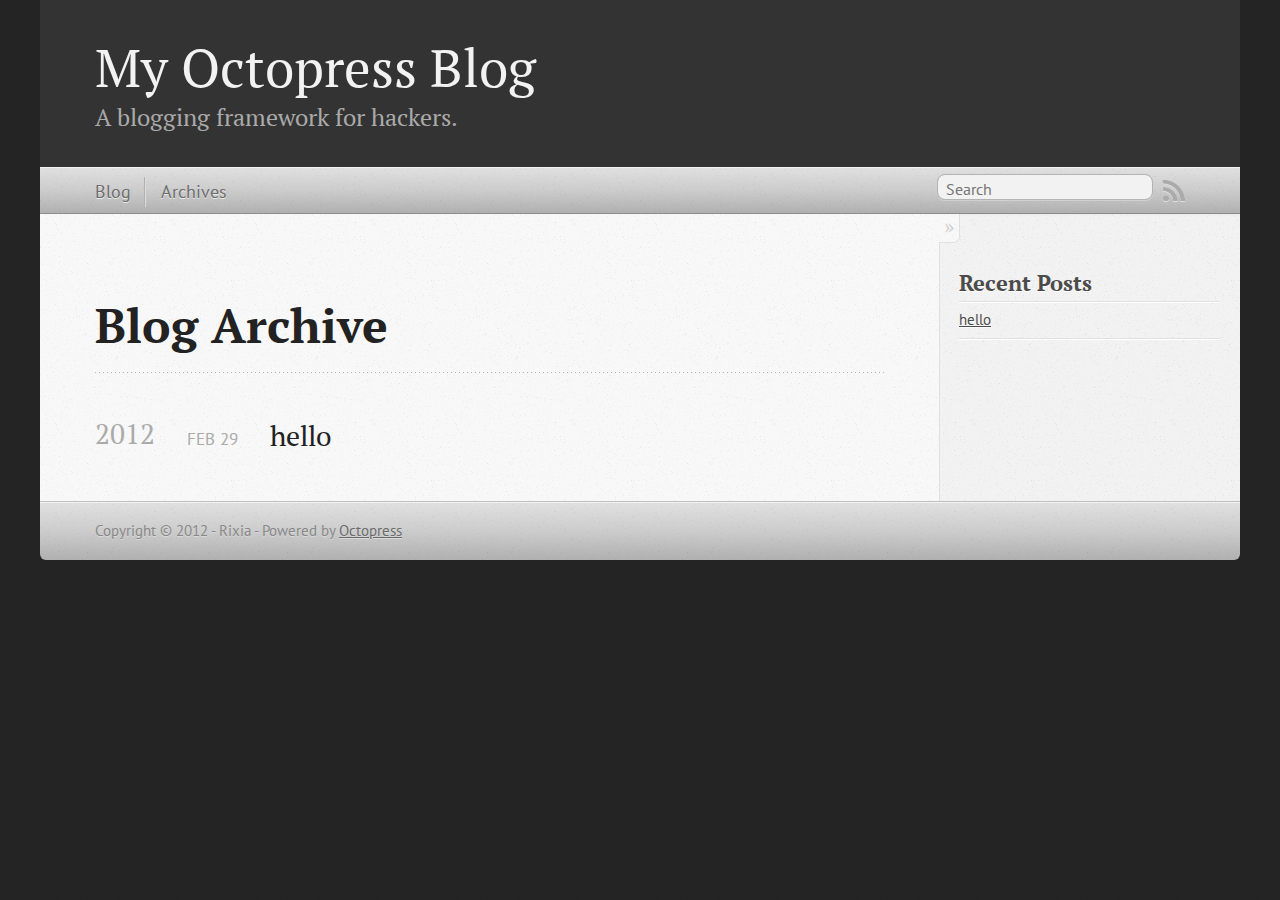
<file: blog/archives/index.html>
<!DOCTYPE html>
<!--[if IEMobile 7 ]><html class="no-js iem7"><![endif]-->
<!--[if lt IE 9]><html class="no-js lte-ie8"><![endif]-->
<!--[if (gt IE 8)|(gt IEMobile 7)|!(IEMobile)|!(IE)]><!--><html class="no-js" lang="en"><!--<![endif]-->
<head>
  <meta charset="utf-8">
  <title>Blog Archive - My Octopress Blog</title>
  <meta name="author" content="Rixia">

  
  <meta name="description" content=" Blog Archive 2012 hello
Feb 29 2012 Recent Posts hello ">
  

  <!-- http://t.co/dKP3o1e -->
  <meta name="HandheldFriendly" content="True">
  <meta name="MobileOptimized" content="320">
  <meta name="viewport" content="width=device-width, initial-scale=1">

  
  <link rel="canonical" href="http://rixia.github.com/blog/archives">
  <link href="/favicon.png" rel="icon">
  <link href="/stylesheets/screen.css" media="screen, projection" rel="stylesheet" type="text/css">
  <script src="/javascripts/modernizr-2.0.js"></script>
  <script src="/javascripts/ender.js"></script>
  <script src="/javascripts/octopress.js" type="text/javascript"></script>
  <link href="/atom.xml" rel="alternate" title="My Octopress Blog" type="application/atom+xml">
  <!--Fonts from Google"s Web font directory at http://google.com/webfonts -->
<link href="http://fonts.googleapis.com/css?family=PT+Serif:regular,italic,bold,bolditalic" rel="stylesheet" type="text/css">
<link href="http://fonts.googleapis.com/css?family=PT+Sans:regular,italic,bold,bolditalic" rel="stylesheet" type="text/css">

  

</head>

<body   >
  <header role="banner"><hgroup>
  <h1><a href="/">My Octopress Blog</a></h1>
  
    <h2>A blogging framework for hackers.</h2>
  
</hgroup>

</header>
  <nav role="navigation"><ul class="subscription" data-subscription="rss">
  <li><a href="/atom.xml" rel="subscribe-rss" title="subscribe via RSS">RSS</a></li>
  
</ul>
  
<form action="http://google.com/search" method="get">
  <fieldset role="search">
    <input type="hidden" name="q" value="site:rixia.github.com" />
    <input class="search" type="text" name="q" results="0" placeholder="Search"/>
  </fieldset>
</form>
  
<ul class="main-navigation">
  <li><a href="/">Blog</a></li>
  <li><a href="/blog/archives">Archives</a></li>
</ul>

</nav>
  <div id="main">
    <div id="content">
      <div>
<article role="article">
  
  <header>
    <h1 class="entry-title">Blog Archive</h1>
    
  </header>
  
  <div id="blog-archives">



  
  <h2>2012</h2>

<article>
  
<h1><a href="/blog/2012/02/29/hello/">hello</a></h1>
<time datetime="2012-02-29T18:52:00+08:00" pubdate><span class='month'>Feb</span> <span class='day'>29</span> <span class='year'>2012</span></time>


</article>

</div>

  
</article>

</div>

<aside class="sidebar">
  
    <section>
  <h1>Recent Posts</h1>
  <ul id="recent_posts">
    
      <li class="post">
        <a href="/blog/2012/02/29/hello/">hello</a>
      </li>
    
  </ul>
</section>






  
</aside>


    </div>
  </div>
  <footer role="contentinfo"><p>
  Copyright &copy; 2012 - Rixia -
  <span class="credit">Powered by <a href="http://octopress.org">Octopress</a></span>
</p>

</footer>
  







  <script type="text/javascript">
    (function(){
      var twitterWidgets = document.createElement('script');
      twitterWidgets.type = 'text/javascript';
      twitterWidgets.async = true;
      twitterWidgets.src = 'http://platform.twitter.com/widgets.js';
      document.getElementsByTagName('head')[0].appendChild(twitterWidgets);
    })();
  </script>





</body>
</html>
</file>
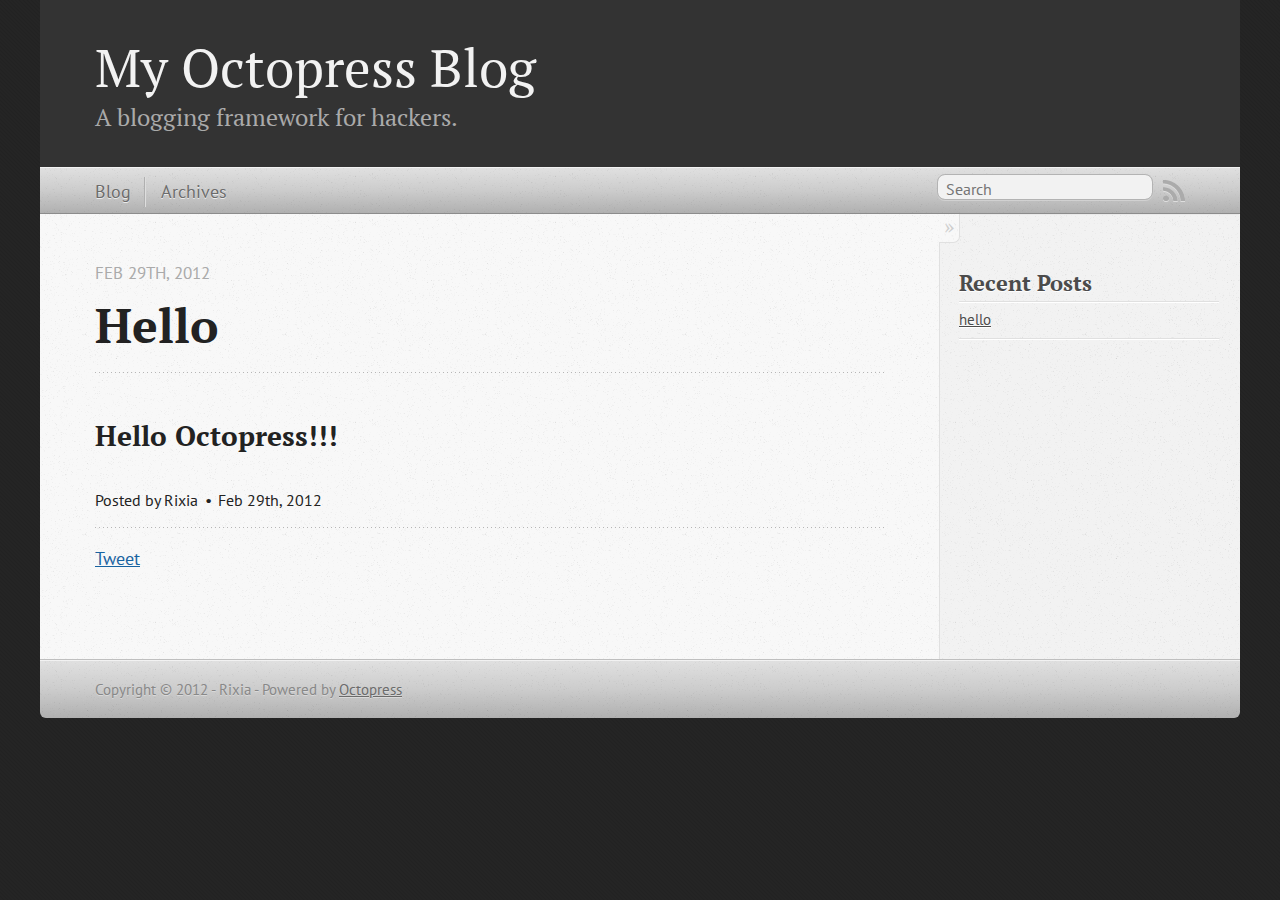
<file: blog/2012/02/29/hello/index.html>
<!DOCTYPE html>
<!--[if IEMobile 7 ]><html class="no-js iem7"><![endif]-->
<!--[if lt IE 9]><html class="no-js lte-ie8"><![endif]-->
<!--[if (gt IE 8)|(gt IEMobile 7)|!(IEMobile)|!(IE)]><!--><html class="no-js" lang="en"><!--<![endif]-->
<head>
  <meta charset="utf-8">
  <title>hello - My Octopress Blog</title>
  <meta name="author" content="Rixia">

  
  <meta name="description" content="Hello Octopress!!!
">
  

  <!-- http://t.co/dKP3o1e -->
  <meta name="HandheldFriendly" content="True">
  <meta name="MobileOptimized" content="320">
  <meta name="viewport" content="width=device-width, initial-scale=1">

  
  <link rel="canonical" href="http://rixia.github.com/blog/2012/02/29/hello">
  <link href="/favicon.png" rel="icon">
  <link href="/stylesheets/screen.css" media="screen, projection" rel="stylesheet" type="text/css">
  <script src="/javascripts/modernizr-2.0.js"></script>
  <script src="/javascripts/ender.js"></script>
  <script src="/javascripts/octopress.js" type="text/javascript"></script>
  <link href="/atom.xml" rel="alternate" title="My Octopress Blog" type="application/atom+xml">
  <!--Fonts from Google"s Web font directory at http://google.com/webfonts -->
<link href="http://fonts.googleapis.com/css?family=PT+Serif:regular,italic,bold,bolditalic" rel="stylesheet" type="text/css">
<link href="http://fonts.googleapis.com/css?family=PT+Sans:regular,italic,bold,bolditalic" rel="stylesheet" type="text/css">

  

</head>

<body   >
  <header role="banner"><hgroup>
  <h1><a href="/">My Octopress Blog</a></h1>
  
    <h2>A blogging framework for hackers.</h2>
  
</hgroup>

</header>
  <nav role="navigation"><ul class="subscription" data-subscription="rss">
  <li><a href="/atom.xml" rel="subscribe-rss" title="subscribe via RSS">RSS</a></li>
  
</ul>
  
<form action="http://google.com/search" method="get">
  <fieldset role="search">
    <input type="hidden" name="q" value="site:rixia.github.com" />
    <input class="search" type="text" name="q" results="0" placeholder="Search"/>
  </fieldset>
</form>
  
<ul class="main-navigation">
  <li><a href="/">Blog</a></li>
  <li><a href="/blog/archives">Archives</a></li>
</ul>

</nav>
  <div id="main">
    <div id="content">
      <div>
<article class="hentry" role="article">
  
  <header>
    
      <h1 class="entry-title">Hello</h1>
    
    
      <p class="meta">
        








  


<time datetime="2012-02-29T18:52:00+08:00" pubdate data-updated="true">Feb 29<span>th</span>, 2012</time>
        
      </p>
    
  </header>


<div class="entry-content"><h2>Hello Octopress!!!</h2>
</div>


  <footer>
    <p class="meta">
      
  

<span class="byline author vcard">Posted by <span class="fn">Rixia</span></span>

      








  


<time datetime="2012-02-29T18:52:00+08:00" pubdate data-updated="true">Feb 29<span>th</span>, 2012</time>
      


    </p>
    
      <div class="sharing">
  
  <a href="http://twitter.com/share" class="twitter-share-button" data-url="http://rixia.github.com/blog/2012/02/29/hello/" data-via="" data-counturl="http://rixia.github.com/blog/2012/02/29/hello/" >Tweet</a>
  
  
  
</div>

    
    <p class="meta">
      
      
    </p>
  </footer>
</article>

</div>

<aside class="sidebar">
  
    <section>
  <h1>Recent Posts</h1>
  <ul id="recent_posts">
    
      <li class="post">
        <a href="/blog/2012/02/29/hello/">hello</a>
      </li>
    
  </ul>
</section>






  
</aside>


    </div>
  </div>
  <footer role="contentinfo"><p>
  Copyright &copy; 2012 - Rixia -
  <span class="credit">Powered by <a href="http://octopress.org">Octopress</a></span>
</p>

</footer>
  







  <script type="text/javascript">
    (function(){
      var twitterWidgets = document.createElement('script');
      twitterWidgets.type = 'text/javascript';
      twitterWidgets.async = true;
      twitterWidgets.src = 'http://platform.twitter.com/widgets.js';
      document.getElementsByTagName('head')[0].appendChild(twitterWidgets);
    })();
  </script>





</body>
</html>
</file>
<file: stylesheets/screen.css>
html,body,div,span,applet,object,iframe,h1,h2,h3,h4,h5,h6,p,blockquote,pre,a,abbr,acronym,address,big,cite,code,del,dfn,em,img,ins,kbd,q,s,samp,small,strike,strong,sub,sup,tt,var,b,u,i,center,dl,dt,dd,ol,ul,li,fieldset,form,label,legend,table,caption,tbody,tfoot,thead,tr,th,td,article,aside,canvas,details,embed,figure,figcaption,footer,header,hgroup,menu,nav,output,ruby,section,summary,time,mark,audio,video{margin:0;padding:0;border:0;font-size:100%;font:inherit;vertical-align:baseline}body{line-height:1}ol,ul{list-style:none}table{border-collapse:collapse;border-spacing:0}caption,th,td{text-align:left;font-weight:normal;vertical-align:middle}q,blockquote{quotes:none}q:before,q:after,blockquote:before,blockquote:after{content:"";content:none}a img{border:none}article,aside,details,figcaption,figure,footer,header,hgroup,menu,nav,section,summary{display:block}article,aside,details,figcaption,figure,footer,header,hgroup,menu,nav,section,summary{display:block}a{color:#1863a1}a:visited{color:#751590}a:focus{color:#0181eb}a:hover{color:#0181eb}a:active{color:#01579f}aside.sidebar a{color:#1863a1}aside.sidebar a:focus{color:#0181eb}aside.sidebar a:hover{color:#0181eb}aside.sidebar a:active{color:#01579f}a{-moz-transition:color 0.3s;-webkit-transition:color 0.3s;-o-transition:color 0.3s;transition:color 0.3s}html{background:#252525 url('/images/line-tile.png?1330512489') top left}body > div{background:#f2f2f2 url('/images/noise.png?1330512489') top left;border-bottom:1px solid #bfbfbf}body > div > div{background:#f8f8f8 url('/images/noise.png?1330512489') top left;border-right:1px solid #e0e0e0}.heading,body > header h1,h1,h2,h3,h4,h5,h6{font-family:"PT Serif", "Georgia", "Helvetica Neue", Arial, sans-serif}.sans,body > header h2,body > nav form .search,body > nav a,article header p.meta,article > footer,#content .blog-index footer,html .gist .gist-file .gist-meta,#blog-archives a.category,#blog-archives time,aside.sidebar section,body > footer{font-family:"PT Sans", "Helvetica Neue", Arial, sans-serif}.serif,body,#content .blog-index a[rel=full-article]{font-family:"PT Serif", Georgia, Times, "Times New Roman", serif}.mono,pre,code,tt,p code,li code{font-family:Menlo, Monaco, "Andale Mono", "lucida console", "Courier New", monospace}body > header h1{font-size:2.2em;font-family:"PT Serif", "Georgia", "Helvetica Neue", Arial, sans-serif;font-weight:normal;line-height:1.2em;margin-bottom:0.6667em}body > header h2{font-family:"PT Serif", "Georgia", "Helvetica Neue", Arial, sans-serif}body{line-height:1.5em;color:#222}h1{font-size:2.2em;line-height:1.2em}@media only screen and (min-width: 992px){body{font-size:1.15em}h1{font-size:2.6em;line-height:1.2em}}h1,h2,h3,h4,h5,h6{text-rendering:optimizelegibility;margin-bottom:1em;font-weight:bold}h2,section h1{font-size:1.5em}h3,section h2,section section h1{font-size:1.3em}h4,section h3,section section h2,section section section h1{font-size:1em}h5,section h4,section section h3{font-size:.9em}h6,section h5,section section h4,section section section h3{font-size:.8em}p,blockquote,ul,ol{margin-bottom:1.5em}ul{list-style-type:disc}ul ul{list-style-type:circle;margin-bottom:0px}ul ul ul{list-style-type:square;margin-bottom:0px}ol{list-style-type:decimal}ol ol{list-style-type:lower-alpha;margin-bottom:0px}ol ol ol{list-style-type:lower-roman;margin-bottom:0px}ul,ul ul,ul ol,ol,ol ul,ol ol{margin-left:1.3em}strong{font-weight:bold}em{font-style:italic}sup,sub{font-size:0.8em;position:relative;display:inline-block}sup{top:-0.5em}sub{bottom:-0.5em}q{font-style:italic}q:before{content:"\201C"}q:after{content:"\201D"}em,dfn{font-style:italic}strong,dfn{font-weight:bold}del,s{text-decoration:line-through}abbr,acronym{border-bottom:1px dotted;cursor:help}sub,sup{line-height:0}hr{margin-bottom:0.2em}small{font-size:.8em}big{font-size:1.2em}blockquote{font-style:italic;position:relative;font-size:1.2em;line-height:1.5em;padding-left:1em;border-left:4px solid rgba(170,170,170,0.5)}blockquote cite{font-style:italic}blockquote cite a{color:#aaa !important;word-wrap:break-word}blockquote cite:before{content:'\2014';padding-right:.3em;padding-left:.3em;color:#aaa}@media only screen and (min-width: 992px){blockquote{padding-left:1.5em;border-left-width:4px}}.pullquote-right:before,.pullquote-left:before{padding:0;border:none;content:attr(data-pullquote);float:right;width:45%;margin:.5em 0 1em 1.5em;position:relative;top:7px;font-size:1.4em;line-height:1.45em}.pullquote-left:before{float:left;margin:.5em 1.5em 1em 0}.force-wrap,article a,aside.sidebar a{white-space:-moz-pre-wrap;white-space:-pre-wrap;white-space:-o-pre-wrap;white-space:pre-wrap;word-wrap:break-word}.group,body > header,body > nav,body > footer,body #content > article,body #content > div > article,body #content > div > section,body div.pagination,aside.sidebar,#main,#content,.collapse-sidebar aside.sidebar{*zoom:1}.group:after,body > header:after,body > nav:after,body > footer:after,body #content > article:after,body #content > div > article:after,body #content > div > section:after,body div.pagination:after,aside.sidebar:after,#main:after,#content:after,.collapse-sidebar aside.sidebar:after{content:"";display:table;clear:both}body{-webkit-text-size-adjust:none;max-width:1200px;position:relative;margin:0 auto}body > header,body > nav,body > footer,body #content > article,body #content > div > article,body #content > div > section{padding-left:18px;padding-right:18px}@media only screen and (min-width: 480px){body > header,body > nav,body > footer,body #content > article,body #content > div > article,body #content > div > section{padding-left:25px;padding-right:25px}}@media only screen and (min-width: 768px){body > header,body > nav,body > footer,body #content > article,body #content > div > article,body #content > div > section{padding-left:35px;padding-right:35px}}@media only screen and (min-width: 992px){body > header,body > nav,body > footer,body #content > article,body #content > div > article,body #content > div > section{padding-left:55px;padding-right:55px}}body div.pagination{margin-left:18px;margin-right:18px}@media only screen and (min-width: 480px){body div.pagination{margin-left:25px;margin-right:25px}}@media only screen and (min-width: 768px){body div.pagination{margin-left:35px;margin-right:35px}}@media only screen and (min-width: 992px){body div.pagination{margin-left:55px;margin-right:55px}}body > header{font-size:1em;padding-top:1.5em;padding-bottom:1.5em}#content{overflow:hidden}#content > div,#content > article{width:100%}aside.sidebar{float:none;padding:0 18px 1px;background-color:#f7f7f7;border-top:1px solid #e0e0e0}.flex-content,article img,article video,article .flash-video,aside.sidebar img{max-width:100%;height:auto}.basic-alignment.left,article img.left,article video.left,article .left.flash-video,aside.sidebar img.left{float:left;margin-right:1.5em}.basic-alignment.right,article img.right,article video.right,article .right.flash-video,aside.sidebar img.right{float:right;margin-left:1.5em}.basic-alignment.center,article img.center,article video.center,article .center.flash-video,aside.sidebar img.center{display:block;margin:0 auto 1.5em}.basic-alignment.left,article img.left,article video.left,article .left.flash-video,aside.sidebar img.left,.basic-alignment.right,article img.right,article video.right,article .right.flash-video,aside.sidebar img.right{margin-bottom:.8em}.toggle-sidebar,.no-sidebar .toggle-sidebar{display:none}@media only screen and (min-width: 750px){body.sidebar-footer aside.sidebar{float:none;width:auto;clear:left;margin:0;padding:0 35px 1px;background-color:#f7f7f7;border-top:1px solid #eaeaea}body.sidebar-footer aside.sidebar section.odd,body.sidebar-footer aside.sidebar section.even{float:left;width:48%}body.sidebar-footer aside.sidebar section.odd{margin-left:0}body.sidebar-footer aside.sidebar section.even{margin-left:4%}body.sidebar-footer aside.sidebar.thirds section{width:30%;margin-left:5%}body.sidebar-footer aside.sidebar.thirds section.first{margin-left:0;clear:both}}body.sidebar-footer #content{margin-right:0px}body.sidebar-footer .toggle-sidebar{display:none}@media only screen and (min-width: 550px){body > header{font-size:1em}}@media only screen and (min-width: 750px){aside.sidebar{float:none;width:auto;clear:left;margin:0;padding:0 35px 1px;background-color:#f7f7f7;border-top:1px solid #eaeaea}aside.sidebar section.odd,aside.sidebar section.even{float:left;width:48%}aside.sidebar section.odd{margin-left:0}aside.sidebar section.even{margin-left:4%}aside.sidebar.thirds section{width:30%;margin-left:5%}aside.sidebar.thirds section.first{margin-left:0;clear:both}}@media only screen and (min-width: 768px){body{-webkit-text-size-adjust:auto}body > header{font-size:1.2em}#main{padding:0;margin:0 auto}#content{overflow:visible;margin-right:240px;position:relative}.no-sidebar #content{margin-right:0;border-right:0}.collapse-sidebar #content{margin-right:20px}#content > div,#content > article{padding-top:17.5px;padding-bottom:17.5px;float:left}aside.sidebar{width:210px;padding:0 15px 15px;background:none;clear:none;float:left;margin:0 -100% 0 0}aside.sidebar section{width:auto;margin-left:0}aside.sidebar section.odd,aside.sidebar section.even{float:none;width:auto;margin-left:0}.collapse-sidebar aside.sidebar{float:none;width:auto;clear:left;margin:0;padding:0 35px 1px;background-color:#f7f7f7;border-top:1px solid #eaeaea}.collapse-sidebar aside.sidebar section.odd,.collapse-sidebar aside.sidebar section.even{float:left;width:48%}.collapse-sidebar aside.sidebar section.odd{margin-left:0}.collapse-sidebar aside.sidebar section.even{margin-left:4%}.collapse-sidebar aside.sidebar.thirds section{width:30%;margin-left:5%}.collapse-sidebar aside.sidebar.thirds section.first{margin-left:0;clear:both}}@media only screen and (min-width: 992px){body > header{font-size:1.3em}#content{margin-right:300px}#content > div,#content > article{padding-top:27.5px;padding-bottom:27.5px}aside.sidebar{width:260px;padding:1.2em 20px 20px}.collapse-sidebar aside.sidebar{padding-left:55px;padding-right:55px}}@media only screen and (min-width: 768px){ul,ol{margin-left:0}}body > header{background:#333}body > header h1{display:inline-block;margin:0}body > header h1 a,body > header h1 a:visited,body > header h1 a:hover{color:#f2f2f2;text-decoration:none}body > header h2{margin:.2em 0 0;font-size:1em;color:#aaa;font-weight:normal}body > nav{position:relative;background-color:#ccc;background:url('/images/noise.png?1330512489'),-webkit-gradient(linear, 50% 0%, 50% 100%, color-stop(0%, #e0e0e0), color-stop(50%, #cccccc), color-stop(100%, #b0b0b0));background:url('/images/noise.png?1330512489'),-webkit-linear-gradient(#e0e0e0,#cccccc,#b0b0b0);background:url('/images/noise.png?1330512489'),-moz-linear-gradient(#e0e0e0,#cccccc,#b0b0b0);background:url('/images/noise.png?1330512489'),-o-linear-gradient(#e0e0e0,#cccccc,#b0b0b0);background:url('/images/noise.png?1330512489'),-ms-linear-gradient(#e0e0e0,#cccccc,#b0b0b0);background:url('/images/noise.png?1330512489'),linear-gradient(#e0e0e0,#cccccc,#b0b0b0);border-top:1px solid #f2f2f2;border-bottom:1px solid #8c8c8c;padding-top:.35em;padding-bottom:.35em}body > nav form{-moz-background-clip:padding;-webkit-background-clip:padding;-o-background-clip:padding-box;-ms-background-clip:padding-box;-khtml-background-clip:padding-box;background-clip:padding-box;margin:0;padding:0}body > nav form .search{padding:.3em .5em 0;font-size:.85em;line-height:1.1em;width:95%;-moz-border-radius:0.5em;-webkit-border-radius:0.5em;-o-border-radius:0.5em;-ms-border-radius:0.5em;-khtml-border-radius:0.5em;border-radius:0.5em;-moz-background-clip:padding;-webkit-background-clip:padding;-o-background-clip:padding-box;-ms-background-clip:padding-box;-khtml-background-clip:padding-box;background-clip:padding-box;-moz-box-shadow:#d1d1d1 0 1px;-webkit-box-shadow:#d1d1d1 0 1px;-o-box-shadow:#d1d1d1 0 1px;box-shadow:#d1d1d1 0 1px;background-color:#f2f2f2;border:1px solid #b3b3b3;color:#888}body > nav form .search:focus{color:#444;border-color:#80b1df;-moz-box-shadow:#80b1df 0 0 4px,#80b1df 0 0 3px inset;-webkit-box-shadow:#80b1df 0 0 4px,#80b1df 0 0 3px inset;-o-box-shadow:#80b1df 0 0 4px,#80b1df 0 0 3px inset;box-shadow:#80b1df 0 0 4px,#80b1df 0 0 3px inset;background-color:#fff;outline:none}body > nav fieldset[role=search]{float:right;width:48%}body > nav fieldset.mobile-nav{float:left;width:48%}body > nav fieldset.mobile-nav select{width:100%;font-size:.8em;border:1px solid #888}body > nav ul{display:none}@media only screen and (min-width: 550px){body > nav{font-size:.9em}body > nav ul{margin:0;padding:0;border:0;overflow:hidden;*zoom:1;float:left;display:block;padding-top:.15em}body > nav ul li{list-style-image:none;list-style-type:none;margin-left:0px;white-space:nowrap;display:inline;float:left;padding-left:0;padding-right:0}body > nav ul li:first-child,body > nav ul li.first{padding-left:0}body > nav ul li:last-child{padding-right:0}body > nav ul li.last{padding-right:0}body > nav ul.subscription{margin-left:.8em;float:right}body > nav ul.subscription li:last-child a{padding-right:0}body > nav ul li{margin:0}body > nav a{color:#6b6b6b;text-shadow:#ebebeb 0 1px;float:left;text-decoration:none;font-size:1.1em;padding:.1em 0;line-height:1.5em}body > nav a:visited{color:#6b6b6b}body > nav a:hover{color:#2b2b2b}body > nav li + li{border-left:1px solid #b0b0b0;margin-left:.8em}body > nav li + li a{padding-left:.8em;border-left:1px solid #dedede}body > nav form{float:right;text-align:left;padding-left:.8em;width:175px}body > nav form .search{width:93%;font-size:.95em;line-height:1.2em}body > nav ul[data-subscription$=email] + form{width:97px}body > nav ul[data-subscription$=email] + form .search{width:91%}body > nav fieldset.mobile-nav{display:none}body > nav fieldset[role=search]{width:99%}}@media only screen and (min-width: 992px){body > nav form{width:215px}body > nav ul[data-subscription$=email] + form{width:147px}}.no-placeholder body > nav .search{background:#f2f2f2 url('/images/search.png?1330512489') 0.3em 0.25em no-repeat;text-indent:1.3em}@media only screen and (min-width: 550px){.maskImage body > nav ul[data-subscription$=email] + form{width:123px}}@media only screen and (min-width: 992px){.maskImage body > nav ul[data-subscription$=email] + form{width:173px}}.maskImage ul.subscription{position:relative;top:.2em}.maskImage ul.subscription li,.maskImage ul.subscription a{border:0;padding:0}.maskImage a[rel=subscribe-rss]{position:relative;top:0px;text-indent:-999999em;background-color:#dedede;border:0;padding:0}.maskImage a[rel=subscribe-rss],.maskImage a[rel=subscribe-rss]:after{-moz-mask-image:url('/images/rss.png?1330512489');-webkit-mask-image:url('/images/rss.png?1330512489');-o-mask-image:url('/images/rss.png?1330512489');-ms-mask-image:url('/images/rss.png?1330512489');-khtml-mask-image:url('/images/rss.png?1330512489');mask-image:url('/images/rss.png?1330512489');-moz-mask-repeat:no-repeat;-webkit-mask-repeat:no-repeat;-o-mask-repeat:no-repeat;-ms-mask-repeat:no-repeat;-khtml-mask-repeat:no-repeat;mask-repeat:no-repeat;width:22px;height:22px}.maskImage a[rel=subscribe-rss]:after{content:"";position:absolute;top:-1px;left:0;background-color:#ababab}.maskImage a[rel=subscribe-rss]:hover:after{background-color:#9e9e9e}.maskImage a[rel=subscribe-email]{position:relative;top:0px;text-indent:-999999em;background-color:#dedede;border:0;padding:0}.maskImage a[rel=subscribe-email],.maskImage a[rel=subscribe-email]:after{-moz-mask-image:url('/images/email.png?1330512489');-webkit-mask-image:url('/images/email.png?1330512489');-o-mask-image:url('/images/email.png?1330512489');-ms-mask-image:url('/images/email.png?1330512489');-khtml-mask-image:url('/images/email.png?1330512489');mask-image:url('/images/email.png?1330512489');-moz-mask-repeat:no-repeat;-webkit-mask-repeat:no-repeat;-o-mask-repeat:no-repeat;-ms-mask-repeat:no-repeat;-khtml-mask-repeat:no-repeat;mask-repeat:no-repeat;width:28px;height:22px}.maskImage a[rel=subscribe-email]:after{content:"";position:absolute;top:-1px;left:0;background-color:#ababab}.maskImage a[rel=subscribe-email]:hover:after{background-color:#9e9e9e}article{padding-top:1em}article header{position:relative;padding-top:2em;padding-bottom:1em;margin-bottom:1em;background:url('[data-uri]') bottom left repeat-x}article header h1{margin:0}article header h1 a{text-decoration:none}article header h1 a:hover{text-decoration:underline}article header p{font-size:.9em;color:#aaa;margin:0}article header p.meta{text-transform:uppercase;position:absolute;top:0}@media only screen and (min-width: 768px){article header{margin-bottom:1.5em;padding-bottom:1em;background:url('[data-uri]') bottom left repeat-x}}article h2{padding-top:0.8em;background:url('[data-uri]') top left repeat-x}.entry-content article h2:first-child,article header + h2{padding-top:0}article h2:first-child,article header + h2{background:none}article .feature{padding-top:.5em;margin-bottom:1em;padding-bottom:1em;background:url('[data-uri]') bottom left repeat-x;font-size:2.0em;font-style:italic;line-height:1.3em}article img,article video,article .flash-video{-moz-border-radius:0.3em;-webkit-border-radius:0.3em;-o-border-radius:0.3em;-ms-border-radius:0.3em;-khtml-border-radius:0.3em;border-radius:0.3em;-moz-box-shadow:rgba(0,0,0,0.15) 0 1px 4px;-webkit-box-shadow:rgba(0,0,0,0.15) 0 1px 4px;-o-box-shadow:rgba(0,0,0,0.15) 0 1px 4px;box-shadow:rgba(0,0,0,0.15) 0 1px 4px;-moz-box-sizing:border-box;-webkit-box-sizing:border-box;-ms-box-sizing:border-box;box-sizing:border-box;border:white 0.5em solid}article video,article .flash-video{margin:0 auto 1.5em}article video{display:block;width:100%}article .flash-video > div{position:relative;display:block;padding-bottom:56.25%;padding-top:1px;height:0;overflow:hidden}article .flash-video > div iframe,article .flash-video > div object,article .flash-video > div embed{position:absolute;top:0;left:0;width:100%;height:100%}article > footer{padding-bottom:2.5em;margin-top:2em}article > footer p.meta{margin-bottom:.8em;font-size:.85em;clear:both;overflow:hidden}.blog-index article + article{background:url('[data-uri]') top left repeat-x}#content .blog-index{padding-top:0;padding-bottom:0}#content .blog-index article{padding-top:2em}#content .blog-index article header{background:none;padding-bottom:0}#content .blog-index article h1{font-size:2.2em}#content .blog-index article h1 a{color:inherit}#content .blog-index article h1 a:hover{color:#0181eb}#content .blog-index a[rel=full-article]{background:#ebebeb;display:inline-block;padding:.4em .8em;margin-right:.5em;text-decoration:none;color:#666;-moz-transition:background-color 0.5s;-webkit-transition:background-color 0.5s;-o-transition:background-color 0.5s;transition:background-color 0.5s}#content .blog-index a[rel=full-article]:hover{background:#0181eb;text-shadow:none;color:#f8f8f8}#content .blog-index footer{margin-top:1em}.separator,article > footer .byline + time:before,article > footer time + time:before,article > footer .comments:before,article > footer .byline ~ .categories:before{content:"\2022 ";padding:0 .4em 0 .2em;display:inline-block}#content div.pagination{text-align:center;font-size:.95em;position:relative;background:url('[data-uri]') top left repeat-x;padding-top:1.5em;padding-bottom:1.5em}#content div.pagination a{text-decoration:none;color:#aaa}#content div.pagination a.prev{position:absolute;left:0}#content div.pagination a.next{position:absolute;right:0}#content div.pagination a:hover{color:#0181eb}#content div.pagination a[href*=archive]:before,#content div.pagination a[href*=archive]:after{content:'\2014';padding:0 .3em}p.meta + .sharing{padding-top:1em;padding-left:0;background:url('[data-uri]') top left repeat-x}#fb-root{display:none}.highlight,html .gist .gist-file .gist-syntax .gist-highlight{border:1px solid #05232b !important}.highlight table td.code,html .gist .gist-file .gist-syntax .gist-highlight table td.code{width:100%}.highlight .line-numbers,html .gist .gist-file .gist-syntax .gist-highlight .line-numbers{text-align:right;font-size:13px;line-height:1.45em;background:#073642 url('/images/noise.png?1330512489') top left !important;border-right:1px solid #00232c !important;-moz-box-shadow:#083e4b -1px 0 inset;-webkit-box-shadow:#083e4b -1px 0 inset;-o-box-shadow:#083e4b -1px 0 inset;box-shadow:#083e4b -1px 0 inset;text-shadow:#021014 0 -1px;padding:.8em !important;-moz-border-radius:0;-webkit-border-radius:0;-o-border-radius:0;-ms-border-radius:0;-khtml-border-radius:0;border-radius:0}.highlight .line-numbers span,html .gist .gist-file .gist-syntax .gist-highlight .line-numbers span{color:#586e75 !important}figure.code,.gist-file,pre{-moz-box-shadow:rgba(0,0,0,0.06) 0 0 10px;-webkit-box-shadow:rgba(0,0,0,0.06) 0 0 10px;-o-box-shadow:rgba(0,0,0,0.06) 0 0 10px;box-shadow:rgba(0,0,0,0.06) 0 0 10px}figure.code .highlight pre,.gist-file .highlight pre,pre .highlight pre{-moz-box-shadow:none;-webkit-box-shadow:none;-o-box-shadow:none;box-shadow:none}html .gist .gist-file{margin-bottom:1.8em;position:relative;border:none;padding-top:26px !important}html .gist .gist-file .gist-syntax{border-bottom:0 !important;background:none !important}html .gist .gist-file .gist-syntax .gist-highlight{background:#002b36 !important}html .gist .gist-file .gist-meta{padding:.6em 0.8em;border:1px solid #083e4b !important;color:#586e75;font-size:.7em !important;background:#073642 url('/images/noise.png?1330512489') top left;line-height:1.5em}html .gist .gist-file .gist-meta a{color:#75878b !important;text-decoration:none}html .gist .gist-file .gist-meta a:hover{text-decoration:underline}html .gist .gist-file .gist-meta a:hover{color:#93a1a1 !important}html .gist .gist-file .gist-meta a[href*='#file']{position:absolute;top:0;left:0;right:-10px;color:#474747 !important}html .gist .gist-file .gist-meta a[href*='#file']:hover{color:#1863a1 !important}html .gist .gist-file .gist-meta a[href*=raw]{top:.4em}pre{background:#002b36 url('/images/noise.png?1330512489') top left;-moz-border-radius:0.4em;-webkit-border-radius:0.4em;-o-border-radius:0.4em;-ms-border-radius:0.4em;-khtml-border-radius:0.4em;border-radius:0.4em;border:1px solid #05232b;line-height:1.45em;font-size:13px;margin-bottom:2.1em;padding:.8em 1em;color:#93a1a1;overflow:auto}h3.filename + pre{-moz-border-radius-topleft:0px;-webkit-border-top-left-radius:0px;-o-border-top-left-radius:0px;-ms-border-top-left-radius:0px;-khtml-border-top-left-radius:0px;border-top-left-radius:0px;-moz-border-radius-topright:0px;-webkit-border-top-right-radius:0px;-o-border-top-right-radius:0px;-ms-border-top-right-radius:0px;-khtml-border-top-right-radius:0px;border-top-right-radius:0px}p code,li code{display:inline-block;white-space:no-wrap;background:#fff;font-size:.8em;line-height:1.5em;color:#555;border:1px solid #ddd;-moz-border-radius:0.4em;-webkit-border-radius:0.4em;-o-border-radius:0.4em;-ms-border-radius:0.4em;-khtml-border-radius:0.4em;border-radius:0.4em;padding:0 .3em;margin:-1px 0}p pre code,li pre code{font-size:1em !important;background:none;border:none}.pre-code,html .gist .gist-file .gist-syntax .gist-highlight pre,.highlight code{font-family:Menlo,Monaco,"Andale Mono","lucida console","Courier New",monospace !important;overflow:scroll;overflow-y:hidden;display:block;padding:.8em !important;overflow-x:auto;line-height:1.45em;background:#002b36 url('/images/noise.png?1330512489') top left !important;color:#93a1a1 !important}.pre-code *::-moz-selection,html .gist .gist-file .gist-syntax .gist-highlight pre *::-moz-selection,.highlight code *::-moz-selection{background:#386774;color:inherit;text-shadow:#002b36 0 1px}.pre-code *::-webkit-selection,html .gist .gist-file .gist-syntax .gist-highlight pre *::-webkit-selection,.highlight code *::-webkit-selection{background:#386774;color:inherit;text-shadow:#002b36 0 1px}.pre-code *::selection,html .gist .gist-file .gist-syntax .gist-highlight pre *::selection,.highlight code *::selection{background:#386774;color:inherit;text-shadow:#002b36 0 1px}.pre-code span,html .gist .gist-file .gist-syntax .gist-highlight pre span,.highlight code span{color:#93a1a1 !important}.pre-code span,html .gist .gist-file .gist-syntax .gist-highlight pre span,.highlight code span{font-style:normal !important;font-weight:normal !important}.pre-code .c,html .gist .gist-file .gist-syntax .gist-highlight pre .c,.highlight code .c{color:#586e75 !important;font-style:italic !important}.pre-code .cm,html .gist .gist-file .gist-syntax .gist-highlight pre .cm,.highlight code .cm{color:#586e75 !important;font-style:italic !important}.pre-code .cp,html .gist .gist-file .gist-syntax .gist-highlight pre .cp,.highlight code .cp{color:#586e75 !important;font-style:italic !important}.pre-code .c1,html .gist .gist-file .gist-syntax .gist-highlight pre .c1,.highlight code .c1{color:#586e75 !important;font-style:italic !important}.pre-code .cs,html .gist .gist-file .gist-syntax .gist-highlight pre .cs,.highlight code .cs{color:#586e75 !important;font-weight:bold !important;font-style:italic !important}.pre-code .err,html .gist .gist-file .gist-syntax .gist-highlight pre .err,.highlight code .err{color:#dc322f !important;background:none !important}.pre-code .k,html .gist .gist-file .gist-syntax .gist-highlight pre .k,.highlight code .k{color:#cb4b16 !important}.pre-code .o,html .gist .gist-file .gist-syntax .gist-highlight pre .o,.highlight code .o{color:#93a1a1 !important;font-weight:bold !important}.pre-code .p,html .gist .gist-file .gist-syntax .gist-highlight pre .p,.highlight code .p{color:#93a1a1 !important}.pre-code .ow,html .gist .gist-file .gist-syntax .gist-highlight pre .ow,.highlight code .ow{color:#2aa198 !important;font-weight:bold !important}.pre-code .gd,html .gist .gist-file .gist-syntax .gist-highlight pre .gd,.highlight code .gd{color:#93a1a1 !important;background-color:#372c34 !important;display:inline-block}.pre-code .gd .x,html .gist .gist-file .gist-syntax .gist-highlight pre .gd .x,.highlight code .gd .x{color:#93a1a1 !important;background-color:#4d2d33 !important;display:inline-block}.pre-code .ge,html .gist .gist-file .gist-syntax .gist-highlight pre .ge,.highlight code .ge{color:#93a1a1 !important;font-style:italic !important}.pre-code .gh,html .gist .gist-file .gist-syntax .gist-highlight pre .gh,.highlight code .gh{color:#586e75 !important}.pre-code .gi,html .gist .gist-file .gist-syntax .gist-highlight pre .gi,.highlight code .gi{color:#93a1a1 !important;background-color:#1a412b !important;display:inline-block}.pre-code .gi .x,html .gist .gist-file .gist-syntax .gist-highlight pre .gi .x,.highlight code .gi .x{color:#93a1a1 !important;background-color:#355720 !important;display:inline-block}.pre-code .gs,html .gist .gist-file .gist-syntax .gist-highlight pre .gs,.highlight code .gs{color:#93a1a1 !important;font-weight:bold !important}.pre-code .gu,html .gist .gist-file .gist-syntax .gist-highlight pre .gu,.highlight code .gu{color:#6c71c4 !important}.pre-code .kc,html .gist .gist-file .gist-syntax .gist-highlight pre .kc,.highlight code .kc{color:#859900 !important;font-weight:bold !important}.pre-code .kd,html .gist .gist-file .gist-syntax .gist-highlight pre .kd,.highlight code .kd{color:#268bd2 !important}.pre-code .kp,html .gist .gist-file .gist-syntax .gist-highlight pre .kp,.highlight code .kp{color:#cb4b16 !important;font-weight:bold !important}.pre-code .kr,html .gist .gist-file .gist-syntax .gist-highlight pre .kr,.highlight code .kr{color:#d33682 !important;font-weight:bold !important}.pre-code .kt,html .gist .gist-file .gist-syntax .gist-highlight pre .kt,.highlight code .kt{color:#2aa198 !important}.pre-code .n,html .gist .gist-file .gist-syntax .gist-highlight pre .n,.highlight code .n{color:#268bd2 !important}.pre-code .na,html .gist .gist-file .gist-syntax .gist-highlight pre .na,.highlight code .na{color:#268bd2 !important}.pre-code .nb,html .gist .gist-file .gist-syntax .gist-highlight pre .nb,.highlight code .nb{color:#859900 !important}.pre-code .nc,html .gist .gist-file .gist-syntax .gist-highlight pre .nc,.highlight code .nc{color:#d33682 !important}.pre-code .no,html .gist .gist-file .gist-syntax .gist-highlight pre .no,.highlight code .no{color:#b58900 !important}.pre-code .nl,html .gist .gist-file .gist-syntax .gist-highlight pre .nl,.highlight code .nl{color:#859900 !important}.pre-code .ne,html .gist .gist-file .gist-syntax .gist-highlight pre .ne,.highlight code .ne{color:#268bd2 !important;font-weight:bold !important}.pre-code .nf,html .gist .gist-file .gist-syntax .gist-highlight pre .nf,.highlight code .nf{color:#268bd2 !important;font-weight:bold !important}.pre-code .nn,html .gist .gist-file .gist-syntax .gist-highlight pre .nn,.highlight code .nn{color:#b58900 !important}.pre-code .nt,html .gist .gist-file .gist-syntax .gist-highlight pre .nt,.highlight code .nt{color:#268bd2 !important;font-weight:bold !important}.pre-code .nx,html .gist .gist-file .gist-syntax .gist-highlight pre .nx,.highlight code .nx{color:#b58900 !important}.pre-code .vg,html .gist .gist-file .gist-syntax .gist-highlight pre .vg,.highlight code .vg{color:#268bd2 !important}.pre-code .vi,html .gist .gist-file .gist-syntax .gist-highlight pre .vi,.highlight code .vi{color:#268bd2 !important}.pre-code .nv,html .gist .gist-file .gist-syntax .gist-highlight pre .nv,.highlight code .nv{color:#268bd2 !important}.pre-code .mf,html .gist .gist-file .gist-syntax .gist-highlight pre .mf,.highlight code .mf{color:#2aa198 !important}.pre-code .m,html .gist .gist-file .gist-syntax .gist-highlight pre .m,.highlight code .m{color:#2aa198 !important}.pre-code .mh,html .gist .gist-file .gist-syntax .gist-highlight pre .mh,.highlight code .mh{color:#2aa198 !important}.pre-code .mi,html .gist .gist-file .gist-syntax .gist-highlight pre .mi,.highlight code .mi{color:#2aa198 !important}.pre-code .s,html .gist .gist-file .gist-syntax .gist-highlight pre .s,.highlight code .s{color:#2aa198 !important}.pre-code .sd,html .gist .gist-file .gist-syntax .gist-highlight pre .sd,.highlight code .sd{color:#2aa198 !important}.pre-code .s2,html .gist .gist-file .gist-syntax .gist-highlight pre .s2,.highlight code .s2{color:#2aa198 !important}.pre-code .se,html .gist .gist-file .gist-syntax .gist-highlight pre .se,.highlight code .se{color:#dc322f !important}.pre-code .si,html .gist .gist-file .gist-syntax .gist-highlight pre .si,.highlight code .si{color:#268bd2 !important}.pre-code .sr,html .gist .gist-file .gist-syntax .gist-highlight pre .sr,.highlight code .sr{color:#2aa198 !important}.pre-code .s1,html .gist .gist-file .gist-syntax .gist-highlight pre .s1,.highlight code .s1{color:#2aa198 !important}.pre-code div .gd,html .gist .gist-file .gist-syntax .gist-highlight pre div .gd,.highlight code div .gd,.pre-code div .gd .x,html .gist .gist-file .gist-syntax .gist-highlight pre div .gd .x,.highlight code div .gd .x,.pre-code div .gi,html .gist .gist-file .gist-syntax .gist-highlight pre div .gi,.highlight code div .gi,.pre-code div .gi .x,html .gist .gist-file .gist-syntax .gist-highlight pre div .gi .x,.highlight code div .gi .x{display:inline-block;width:100%}.highlight,.gist-highlight{margin-bottom:1.8em;background:#002b36;overflow-y:hidden;overflow-x:auto}.highlight pre,.gist-highlight pre{background:none;-moz-border-radius:none;-webkit-border-radius:none;-o-border-radius:none;-ms-border-radius:none;-khtml-border-radius:none;border-radius:none;border:none;padding:0;margin-bottom:0}pre::-webkit-scrollbar,.highlight::-webkit-scrollbar,.gist-highlight::-webkit-scrollbar{height:.5em;background:rgba(255,255,255,0.15)}pre::-webkit-scrollbar-thumb:horizontal,.highlight::-webkit-scrollbar-thumb:horizontal,.gist-highlight::-webkit-scrollbar-thumb:horizontal{background:rgba(255,255,255,0.2);-webkit-border-radius:4px;border-radius:4px}.highlight code{background:#000}figure.code{background:none;padding:0;border:0;margin-bottom:1.5em}figure.code pre{margin-bottom:0}figure.code figcaption{position:relative}figure.code .highlight{margin-bottom:0}.code-title,html .gist .gist-file .gist-meta a[href*='#file'],h3.filename,figure.code figcaption{text-align:center;font-size:13px;line-height:2em;text-shadow:#cbcccc 0 1px 0;color:#474747;font-weight:normal;margin-bottom:0;-moz-border-radius-topleft:5px;-webkit-border-top-left-radius:5px;-o-border-top-left-radius:5px;-ms-border-top-left-radius:5px;-khtml-border-top-left-radius:5px;border-top-left-radius:5px;-moz-border-radius-topright:5px;-webkit-border-top-right-radius:5px;-o-border-top-right-radius:5px;-ms-border-top-right-radius:5px;-khtml-border-top-right-radius:5px;border-top-right-radius:5px;font-family:"Helvetica Neue", Arial, "Lucida Grande", "Lucida Sans Unicode", Lucida, sans-serif;background:#aaa url('/images/code_bg.png?1330512489') top repeat-x;border:1px solid #565656;border-top-color:#cbcbcb;border-left-color:#a5a5a5;border-right-color:#a5a5a5;border-bottom:0}.download-source,html .gist .gist-file .gist-meta a[href*=raw],figure.code figcaption a{position:absolute;right:.8em;text-decoration:none;color:#666 !important;z-index:1;font-size:13px;text-shadow:#cbcccc 0 1px 0;padding-left:3em}.download-source:hover,html .gist .gist-file .gist-meta a[href*=raw]:hover,figure.code figcaption a:hover{text-decoration:underline}#archive #content > div,#archive #content > div > article{padding-top:0}#blog-archives{color:#aaa}#blog-archives article{padding:1em 0 1em;position:relative;background:url('[data-uri]') bottom left repeat-x}#blog-archives article:last-child{background:none}#blog-archives article footer{padding:0;margin:0}#blog-archives h1{color:#222;margin-bottom:.3em}#blog-archives h2{display:none}#blog-archives h1{font-size:1.5em}#blog-archives h1 a{text-decoration:none;color:inherit;font-weight:normal;display:inline-block}#blog-archives h1 a:hover{text-decoration:underline}#blog-archives h1 a:hover{color:#0181eb}#blog-archives a.category,#blog-archives time{color:#aaa}#blog-archives .entry-content{display:none}#blog-archives time{font-size:.9em;line-height:1.2em}#blog-archives time .month,#blog-archives time .day{display:inline-block}#blog-archives time .month{text-transform:uppercase}#blog-archives p{margin-bottom:1em}#blog-archives a,#blog-archives .entry-content a{color:inherit}#blog-archives a:hover,#blog-archives .entry-content a:hover{color:#0181eb}#blog-archives a:hover{color:#0181eb}@media only screen and (min-width: 550px){#blog-archives article{margin-left:5em}#blog-archives h2{margin-bottom:.3em;font-weight:normal;display:inline-block;position:relative;top:-1px;float:left}#blog-archives h2:first-child{padding-top:.75em}#blog-archives time{position:absolute;text-align:right;left:0em;top:1.8em}#blog-archives .year{display:none}#blog-archives article{padding-left:4.5em;padding-bottom:.7em}#blog-archives a.category{line-height:1.1em}}#content > .category article{margin-left:0;padding-left:6.8em}#content > .category .year{display:inline}.side-shadow-border,aside.sidebar section h1,aside.sidebar li{-moz-box-shadow:#fff 0 1px;-webkit-box-shadow:#fff 0 1px;-o-box-shadow:#fff 0 1px;box-shadow:#fff 0 1px}aside.sidebar{overflow:hidden;color:#4b4b4b;text-shadow:#fff 0 1px}aside.sidebar section{font-size:.8em;line-height:1.4em;margin-bottom:1.5em}aside.sidebar section h1{margin:1.5em 0 0;padding-bottom:.2em;border-bottom:1px solid #e0e0e0}aside.sidebar section h1 + p{padding-top:.4em}aside.sidebar img{-moz-border-radius:0.3em;-webkit-border-radius:0.3em;-o-border-radius:0.3em;-ms-border-radius:0.3em;-khtml-border-radius:0.3em;border-radius:0.3em;-moz-box-shadow:rgba(0,0,0,0.15) 0 1px 4px;-webkit-box-shadow:rgba(0,0,0,0.15) 0 1px 4px;-o-box-shadow:rgba(0,0,0,0.15) 0 1px 4px;box-shadow:rgba(0,0,0,0.15) 0 1px 4px;-moz-box-sizing:border-box;-webkit-box-sizing:border-box;-ms-box-sizing:border-box;box-sizing:border-box;border:#fff 0.3em solid}aside.sidebar ul{margin-bottom:0.5em;margin-left:0}aside.sidebar li{list-style:none;padding:.5em 0;margin:0;border-bottom:1px solid #e0e0e0}aside.sidebar li p:last-child{margin-bottom:0}aside.sidebar a{color:inherit;-moz-transition:color 0.5s;-webkit-transition:color 0.5s;-o-transition:color 0.5s;transition:color 0.5s}aside.sidebar:hover a{color:#1863a1}aside.sidebar:hover a:hover{color:#0181eb}.aside-alt-link,#tweets a[href*='twitter.com/search'],#pinboard_linkroll .pin-tag{color:#7e7e7e}.aside-alt-link:hover,#tweets a[href*='twitter.com/search']:hover,#pinboard_linkroll .pin-tag:hover{color:#0181eb}@media only screen and (min-width: 768px){.toggle-sidebar{outline:none;position:absolute;right:-10px;top:0;bottom:0;display:inline-block;text-decoration:none;color:#cecece;width:9px;cursor:pointer}.toggle-sidebar:hover{background:#e9e9e9;background:-webkit-gradient(linear, 0% 50%, 100% 50%, color-stop(0%, rgba(224,224,224,0.5)), color-stop(100%, rgba(224,224,224,0)));background:-webkit-linear-gradient(left, rgba(224,224,224,0.5),rgba(224,224,224,0));background:-moz-linear-gradient(left, rgba(224,224,224,0.5),rgba(224,224,224,0));background:-o-linear-gradient(left, rgba(224,224,224,0.5),rgba(224,224,224,0));background:-ms-linear-gradient(left, rgba(224,224,224,0.5),rgba(224,224,224,0));background:linear-gradient(left, rgba(224,224,224,0.5),rgba(224,224,224,0))}.toggle-sidebar:after{position:absolute;right:-11px;top:0;width:20px;font-size:1.2em;line-height:1.1em;padding-bottom:.15em;-moz-border-radius-bottomright:0.3em;-webkit-border-bottom-right-radius:0.3em;-o-border-bottom-right-radius:0.3em;-ms-border-bottom-right-radius:0.3em;-khtml-border-bottom-right-radius:0.3em;border-bottom-right-radius:0.3em;text-align:center;background:#f8f8f8 url('/images/noise.png?1330512489') top left;border-bottom:1px solid #e0e0e0;border-right:1px solid #e0e0e0;content:"\00BB";text-indent:-1px}.collapse-sidebar .toggle-sidebar{text-indent:0px;right:-20px;width:19px}.collapse-sidebar .toggle-sidebar:hover{background:#e9e9e9}.collapse-sidebar .toggle-sidebar:after{border-left:1px solid #e0e0e0;text-shadow:#fff 0 1px;content:"\00AB";left:0px;right:0;text-align:center;text-indent:0;border:0;border-right-width:0;background:none}}#tweets .loading{background:url('[data-uri]') no-repeat center 0.5em;color:#c4c4c4;text-shadow:#f8f8f8 0 1px;text-align:center;padding:2.5em 0 .5em}#tweets .loading.error{background:url('[data-uri]') no-repeat center 0.5em}#tweets p{position:relative;padding-right:1em}#tweets a[href*=status]:first-child{color:#a4a4a4;float:right;padding:0 0 .1em 1em;position:relative;right:-1.3em;text-shadow:#fff 0 1px;font-size:.7em;text-decoration:none}#tweets a[href*=status]:first-child span{font-size:1.5em}#tweets a[href*=status]:first-child:hover{color:#0181eb;text-decoration:none}#tweets a[href*='twitter.com/search']{text-decoration:none}#tweets a[href*='twitter.com/search']:hover{text-decoration:underline}.googleplus h1{-moz-box-shadow:none !important;-webkit-box-shadow:none !important;-o-box-shadow:none !important;box-shadow:none !important;border-bottom:0px none !important}.googleplus a{text-decoration:none;white-space:normal !important;line-height:32px}.googleplus a img{float:left;margin-right:0.5em;border:0 none}.googleplus-hidden{position:absolute;top:-1000em;left:-1000em}#pinboard_linkroll .pin-title,#pinboard_linkroll .pin-description{display:block;margin-bottom:.5em}#pinboard_linkroll .pin-tag{text-decoration:none}#pinboard_linkroll .pin-tag:hover{text-decoration:underline}#pinboard_linkroll .pin-tag:after{content:','}#pinboard_linkroll .pin-tag:last-child:after{content:''}.delicious-posts a.delicious-link{margin-bottom:.5em;display:block}.delicious-posts p{font-size:1em}body > footer{font-size:.8em;color:#888;text-shadow:#d9d9d9 0 1px;background-color:#ccc;background:url('/images/noise.png?1330512489'),-webkit-gradient(linear, 50% 0%, 50% 100%, color-stop(0%, #e0e0e0), color-stop(50%, #cccccc), color-stop(100%, #b0b0b0));background:url('/images/noise.png?1330512489'),-webkit-linear-gradient(#e0e0e0,#cccccc,#b0b0b0);background:url('/images/noise.png?1330512489'),-moz-linear-gradient(#e0e0e0,#cccccc,#b0b0b0);background:url('/images/noise.png?1330512489'),-o-linear-gradient(#e0e0e0,#cccccc,#b0b0b0);background:url('/images/noise.png?1330512489'),-ms-linear-gradient(#e0e0e0,#cccccc,#b0b0b0);background:url('/images/noise.png?1330512489'),linear-gradient(#e0e0e0,#cccccc,#b0b0b0);border-top:1px solid #f2f2f2;position:relative;padding-top:1em;padding-bottom:1em;margin-bottom:3em;-moz-border-radius-bottomleft:0.4em;-webkit-border-bottom-left-radius:0.4em;-o-border-bottom-left-radius:0.4em;-ms-border-bottom-left-radius:0.4em;-khtml-border-bottom-left-radius:0.4em;border-bottom-left-radius:0.4em;-moz-border-radius-bottomright:0.4em;-webkit-border-bottom-right-radius:0.4em;-o-border-bottom-right-radius:0.4em;-ms-border-bottom-right-radius:0.4em;-khtml-border-bottom-right-radius:0.4em;border-bottom-right-radius:0.4em;z-index:1}body > footer a{color:#6b6b6b}body > footer a:visited{color:#6b6b6b}body > footer a:hover{color:#484848}body > footer p:last-child{margin-bottom:0}
</file>
